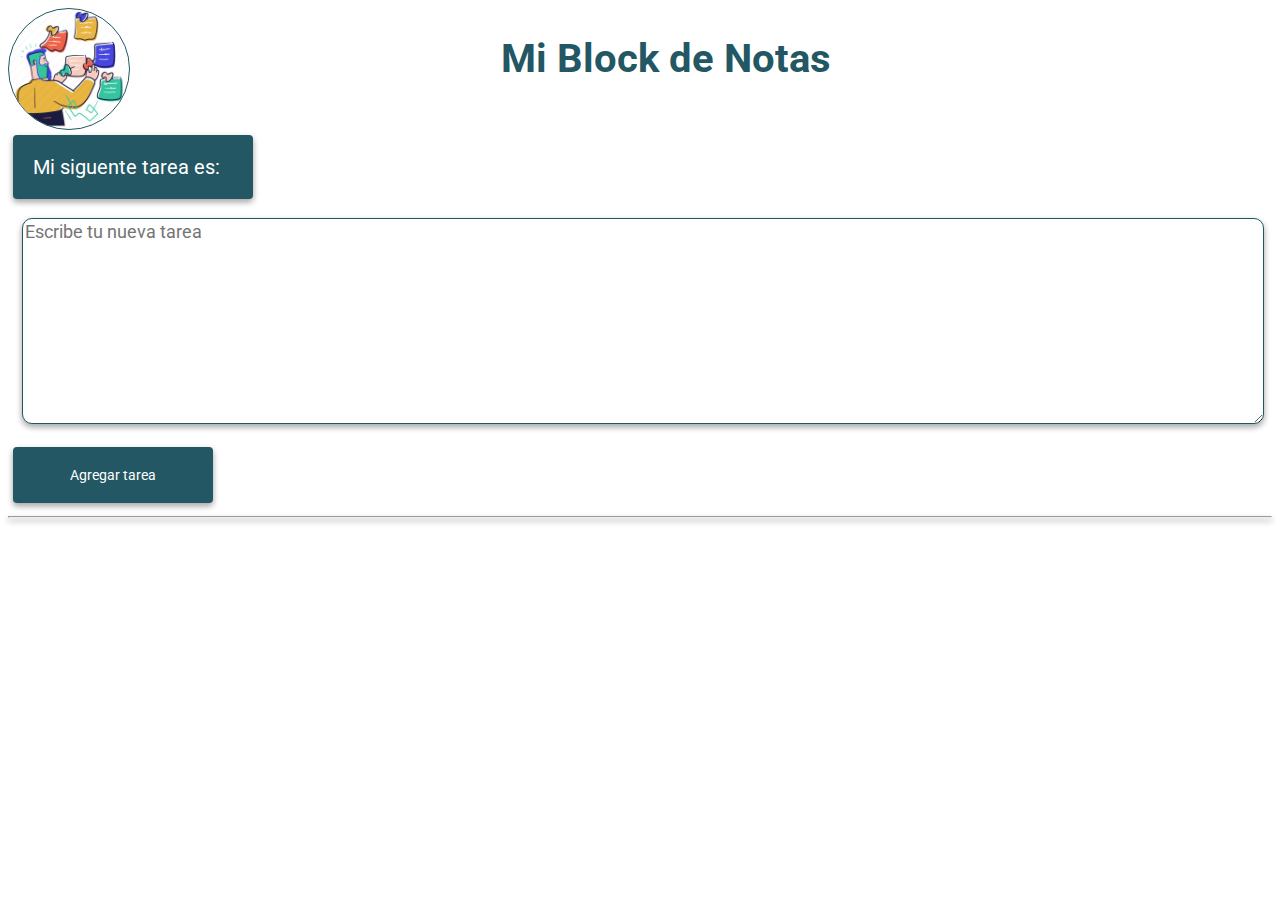
<file: index.html>
<!DOCTYPE html>
<html lang="en">
<head>
  <meta charset="UTF-8">
  <meta http-equiv="X-UA-Compatible" content="IE=edge">
  <meta name="viewport" content="width=device-width, initial-scale=1.0">
  <title>Mi blog de notas</title>
  <link rel="icon" href="./notas.jpg">
  <link rel="stylesheet" href="style.css">
  <link rel="preconnect" href="https://fonts.googleapis.com">
  <link rel="preconnect" href="https://fonts.gstatic.com" crossorigin>
  <link href="https://fonts.googleapis.com/css2?family=Roboto:wght@300&display=swap" rel="stylesheet">

</head>
<body onload="alert('¡Bienvendo!')">
  
  <header>
    <div class="header"> 
      <img src="./tasks.webp" alt="multi-tasks">
      <h1>Mi Block de Notas</h1>
    </div>
  </header>

  <main>
    <section class="tareas">
      <p>Mi siguente tarea es:</p> 
      <div class="texto">
        <textarea name="" id="" placeholder="Escribe tu nueva tarea"></textarea>
      </div>
    </section>

    <button>
      <span>Agregar tarea</span>
    </button>

  </main>

  <hr>


  <script src="./script.js"></script>

</body>
</html>
</file>
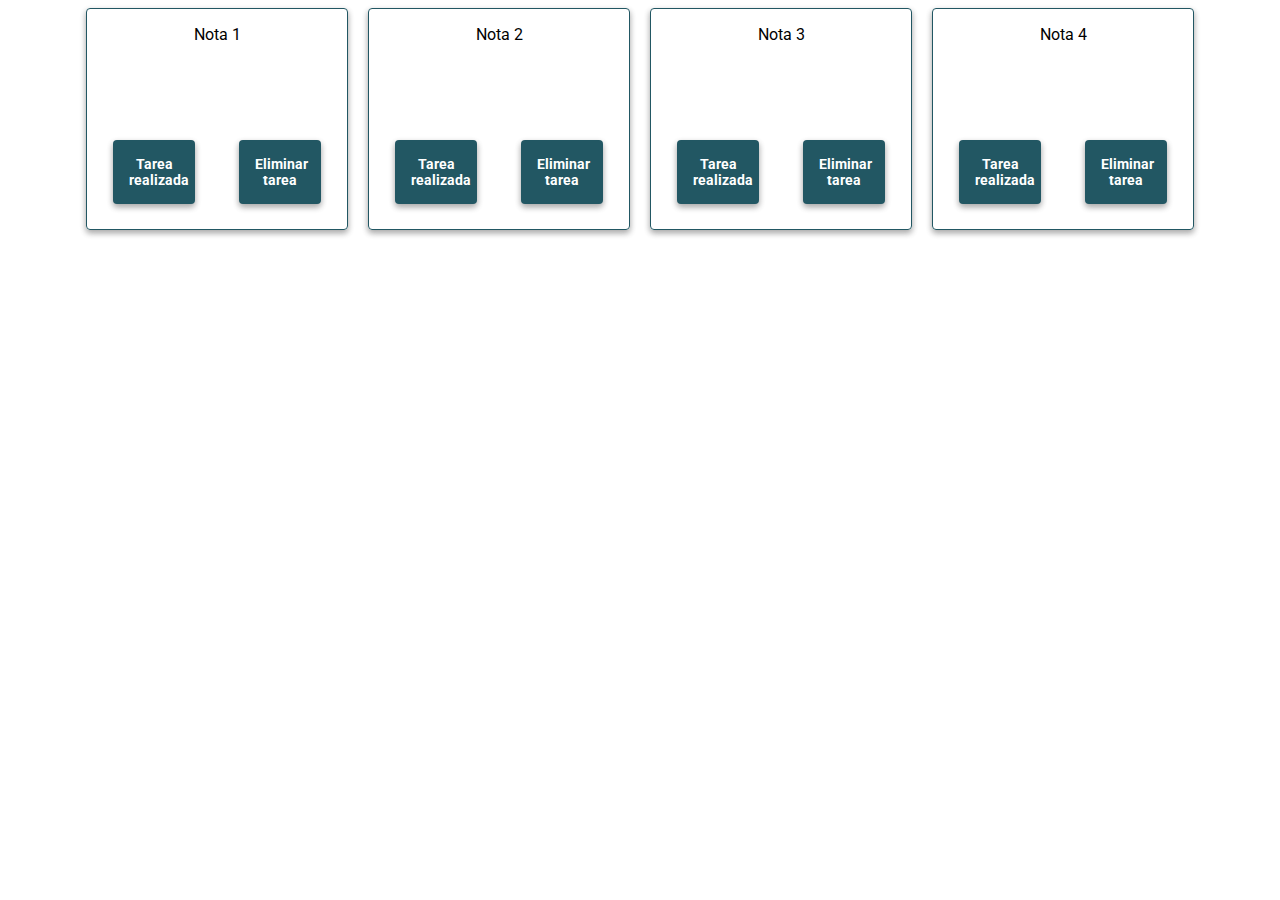
<file: tareas-por-hacer.html>
<!DOCTYPE html>
<html lang="en">

<head>
  <meta charset="UTF-8">
  <meta http-equiv="X-UA-Compatible" content="IE=edge">
  <meta name="viewport" content="width=device-width, initial-scale=1.0">
  <title>Mi blog de notas</title>
  <link rel="icon" href="./notas.jpg">
  <link rel="stylesheet" href="./tareas-por-hacer.css">
  <link rel="preconnect" href="https://fonts.googleapis.com">
  <link rel="preconnect" href="https://fonts.gstatic.com" crossorigin>
  <link href="https://fonts.googleapis.com/css2?family=Roboto:wght@300&display=swap" rel="stylesheet">
</head>

<body>

  <div class="container">
    <div class="nota1">
      <p>Nota 1</p>
      <button>Tarea realizada</button>
      <button>Eliminar tarea</button>
    </div>
    <div class="nota2">
      <p>Nota 2</p>
      <button>Tarea realizada</button>
      <button>Eliminar tarea</button>
    </div>
    <div class="nota3">
      <p>Nota 3</p>
      <button>Tarea realizada</button>
      <button>Eliminar tarea</button>
    </div>
    <div class="nota4">
      <p>Nota 4</p>
      <button>Tarea realizada</button>
      <button>Eliminar tarea</button>
    </div>
  </div>

</body>

</html>
</file>
<file: style.css>
body {
  font-family: 'Roboto', sans-serif;
  color: #41D8BF;
}

.header {
  display: grid;
  grid-template-columns: 20% 80%;
}

img {
  width: 120px;
  border: 1px solid #225763;
  border-radius: 50%;
}

h1 {
  margin-left: 240px;
  font-size: 40px;
  color: #225763;
}

.tareas p {
  margin: 14px;
  font-size: 20px;
  display: inline-block;
  border-radius: 4px;
  box-shadow: rgba(0, 0, 0, 0.16) 0px 3px 6px, rgba(0, 0, 0, 0.23) 0px 3px 6px;
  background-color: #225763;
  border: none;
  color: #FFFFFF;
  padding: 20px;
  width: 200px;
  height: 160;
  transition: all 0.5s;
  cursor: pointer;
  margin: 5px;
}

.texto {
  margin: 14px;
}

textarea {
  font-size: 18px;
  font-family: 'Roboto', sans-serif;
  width: 100%;
  height: 200px;
  border-radius: 10px;
  border: 1px solid #225763;
  box-shadow: rgba(0, 0, 0, 0.16) 0px 3px 6px, rgba(0, 0, 0, 0.23) 0px 3px 6px;
}

button {
  display: inline-block;
  border-radius: 4px;
  box-shadow: rgba(0, 0, 0, 0.16) 0px 3px 6px, rgba(0, 0, 0, 0.23) 0px 3px 6px;
  background-color: #225763;
  border: none;
  color: #FFFFFF;
  margin: 5px;
  font-family: 'Roboto', sans-serif;
  font-size: 14px;
  padding: 20px;
  width: 200px;
  height: 160;
  transition: all 0.5s;
  cursor: pointer;
}

hr {
  background-color: #225763;
  box-shadow: rgba(0, 0, 0, 0.16) 0px 3px 6px, rgba(0, 0, 0, 0.23) 0px 3px 6px; 
}
</file>
<file: tareas-por-hacer.css>
body {
  font-family: 'Roboto', sans-serif;
}

.container {
  display: flex;
  flex-direction: row ;
  justify-content: center;
  gap: 20px;
  text-align: center;
}

.nota1 {
  width: 260px;
  height: 220px;
  border-radius: 4px;
  box-shadow: rgba(0, 0, 0, 0.16) 0px 3px 6px, rgba(0, 0, 0, 0.23) 0px 3px 6px;
  border: 1px solid #225763;
}

.nota1 button {
  margin-top: 80px;
  margin-right: 20px;
  margin-left: 20px;
}

.nota2 {
  width: 260px;
  height: 220px;
  border-radius: 4px;
  box-shadow: rgba(0, 0, 0, 0.16) 0px 3px 6px, rgba(0, 0, 0, 0.23) 0px 3px 6px;
  border: 1px solid #225763;
}


.nota2 button {
  margin-top: 80px;
  margin-right: 20px;
  margin-left: 20px;
}

.nota3 {
  width: 260px;
  height: 220px;
  border-radius: 4px;
  box-shadow: rgba(0, 0, 0, 0.16) 0px 3px 6px, rgba(0, 0, 0, 0.23) 0px 3px 6px;
  border: 1px solid #225763;
}


.nota3 button {
  margin-top: 80px;
  margin-right: 20px;
  margin-left: 20px;
}

.nota4 {
  width: 260px;
  height: 220px;
  border-radius: 4px;
  box-shadow: rgba(0, 0, 0, 0.16) 0px 3px 6px, rgba(0, 0, 0, 0.23) 0px 3px 6px;
  border: 1px solid #225763;
}


.nota4 button {
  margin-top: 80px;
  margin-right: 20px;
  margin-left: 20px;
}

button {
  display: inline-block;
  border-radius: 4px;
  box-shadow: rgba(0, 0, 0, 0.16) 0px 3px 6px, rgba(0, 0, 0, 0.23) 0px 3px 6px;
  background-color: #225763;
  border: none;
  color: #FFFFFF;
  font-family: 'Roboto', sans-serif;
  font-size: 14px;
  font-weight: bold;
  padding: 16px;
  width: 82px;
  transition: all 0.10s;
  cursor: pointer;
}
</file>
